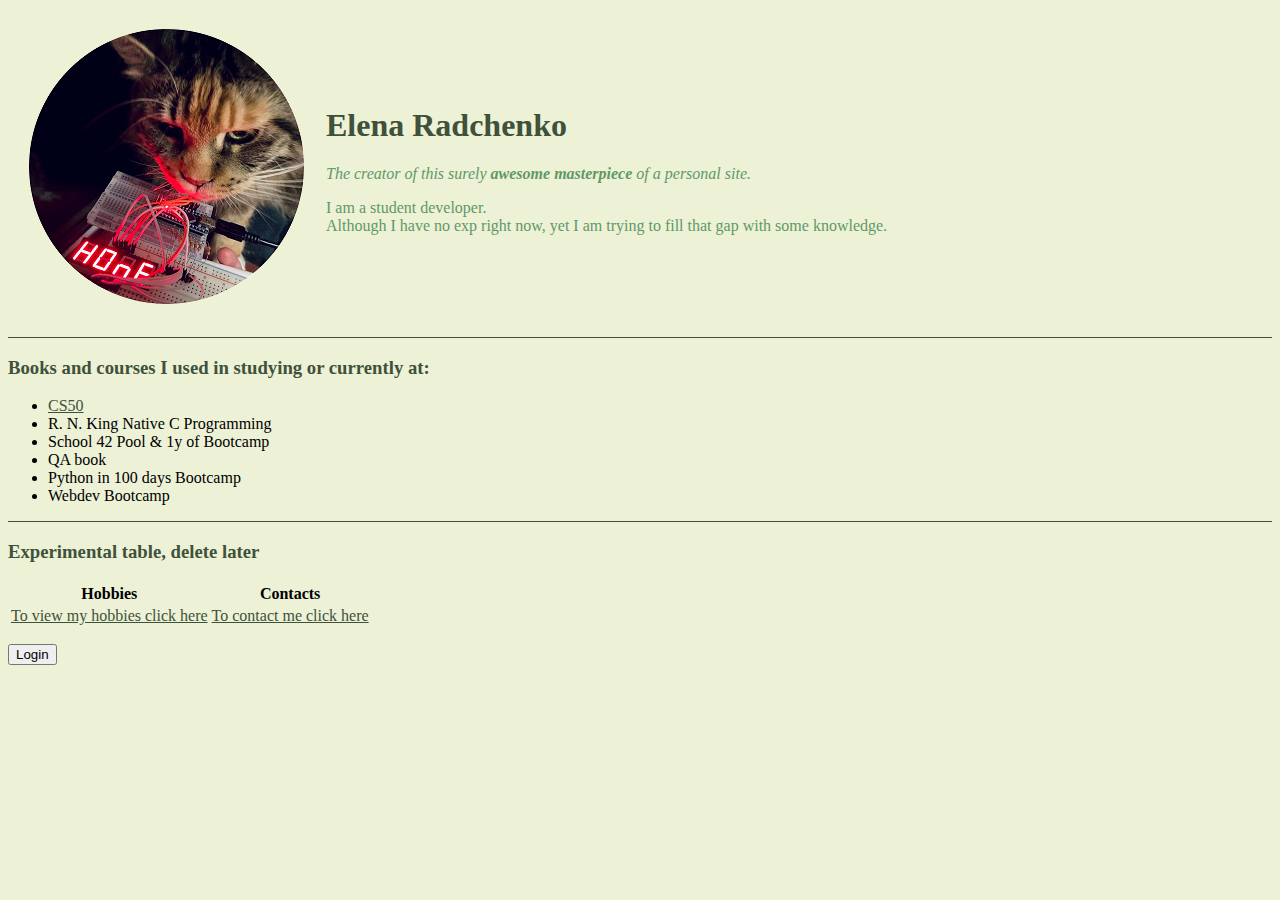
<file: index.html>
<!DOCTYPE html>
<html lang="en">
  <head>
    <!-- <script src="script.js"></script> -->
    <!-- <script src="https://apis.google.com/js/platform.js" async defer></script>-->
    <!-- <meta name="google-signin-client_id" content="419253008915-86nfarsvmrt9h2jrv53394jshtm3t8kv.apps.googleusercontent.com"> -->
    <link rel="stylesheet" href="styles.css" />
    <meta charset="UTF-8" />
    <meta http-equiv="X-UA-Compatible" content="IE=edge" />
    <meta name="viewport" content="width=device-width, initial-scale=1.0" />
    <title>Elena's Personal Site</title>

    <!-- Метод 3 пробный. Должен запускаться автоматом. Работает логаут, не работает логин -_- -->
    <script src="https://accounts.google.com/gsi/client" async></script>

  </head>
  
    <script>
      function handleCredentialsResponse(response) {
        console.log(response)
        if (response.credential){
          // The user is logged in.
          // Decode the JWT token and getting user's information:
          let jwt = response.credential;
          let user = JSON.parse(atob(jwt.split('.')[1]));
          console.log(user);

          document.getElementById('profile').innerHTML = 
          `Welcome, + ${user.name} with email ${user.email}<br><br>`;
          document.getElementById('signout-button').style.display='inline';
          document.getElementById('login-button').style.display='none';
        }
        else {
          document.getElementById('login-button').style.display='inline';
        }
      }

      function init(){
        google.accounts.id.initialize({
          client_id:"747975390768-asf7en8mfgotcq2t7tsvglai0arri3gr.apps.googleusercontent.com",
          auto_select: true,
          callback: handleCredentialsResponse
          // login_uri: "http://localhost:8000/api/v1/user/socialAuth/redirect?provider=google"
        });
        google.accounts.id.prompt();
      }

      function signOut(){
        google.accounts.id.disableAutoSelect();
        google.accounts.id.prompt();
        document.getElementById('profile').innerHTML=""
        document.getElementById('signout-button').style.display="none";
        document.getElementById('login-button').style.display='inline';
}
    </script>

  <body> 
  <!-- <body onload="init()"> -->
    <table cellspacing="20">
      <tr>
        <td><img src="shade_ardu_circle.png" /></td>

        <td>
          <h1>Elena Radchenko</h1>
          <p>
            <em
              >The creator of this surely
              <strong>awesome masterpiece</strong> of a personal site.</em
            >
          </p>
          <p>
            I am a student developer. <br />Although I have no exp right now,
            yet I am trying to fill that gap with some knowledge.
          </p>
        </td>
      </tr>
    </table>
    <hr size="3" noshade="" />

    <h3>Books and courses I used in studying or currently at:</h3>
    <ul>
      <li>
        <a
          href="https://pll.harvard.edu/course/cs50-introduction-computer-science?delta=0"
          >CS50</a
        >
      </li>
      <li>R. N. King Native C Programming</li>
      <li>School 42 Pool & 1y of Bootcamp</li>
      <li>QA book</li>
      <li>Python in 100 days Bootcamp</li>
      <li>Webdev Bootcamp</li>
    </ul>

    <hr size="3" noshade="" />
    <h3>Experimental table, delete later</h3>
    <table>
      <thead>
        <tr>
          <th>Hobbies</th>
          <th>Contacts</th>
        </tr>
      </thead>
      <tbody>
        <tr>
          <td><a href="hobbies.html">To view my hobbies click here</a></td>
          <td><a href="contact_me.html">To contact me click here</a></td>
        </tr>
      </tbody>
      <tfoot>
      </tfoot>
    </table>
    <!-- Google Sign-In button Метод 1 говно какое-то
    <div class="g-signin2" data-onsuccess="onSignIn">Sign-in with Google</div> -->
    <!-- Logout button -->
    <!-- <button id="logoutButton" style="display: none;" onclick="signOut()">Sign out</button> -->
    <!-- <a href="#" onclick="signOut();">Sign out</a> -->
    <!-- Display user email -->
    <!-- <div id="userEmail"></div> -->

    <!-- Метод 2 рабочий! Это визуально кнопка гугла. Работает логин, не запилен логаут-->
    <!-- <script src="https://accounts.google.com/gsi/client" async></script> -->
    <div id="g_id_onload"
     data-client_id="747975390768-asf7en8mfgotcq2t7tsvglai0arri3gr.apps.googleusercontent.com"
     data-auto-prompt="true"
     data-login_uri="http://localhost:8000/api/v1/user/socialAuth/redirect?provider=google">
    </div>
    <div class="g_id_signin"
    data-type="standard"
    data-size="large"
    data-theme="outline"
    data-text="sign_in_with"
    data-shape="rectangular"
    data-logo_alignment="left">
    </div> 
    
    <p id="profile"></p>
    <button id="login-button" style="display: inline;" onclick="init()">Login</button>
    <button id="signout-button" style="display: none;" onclick="signOut()">Logout</button>
  </body>
</html>
</file>
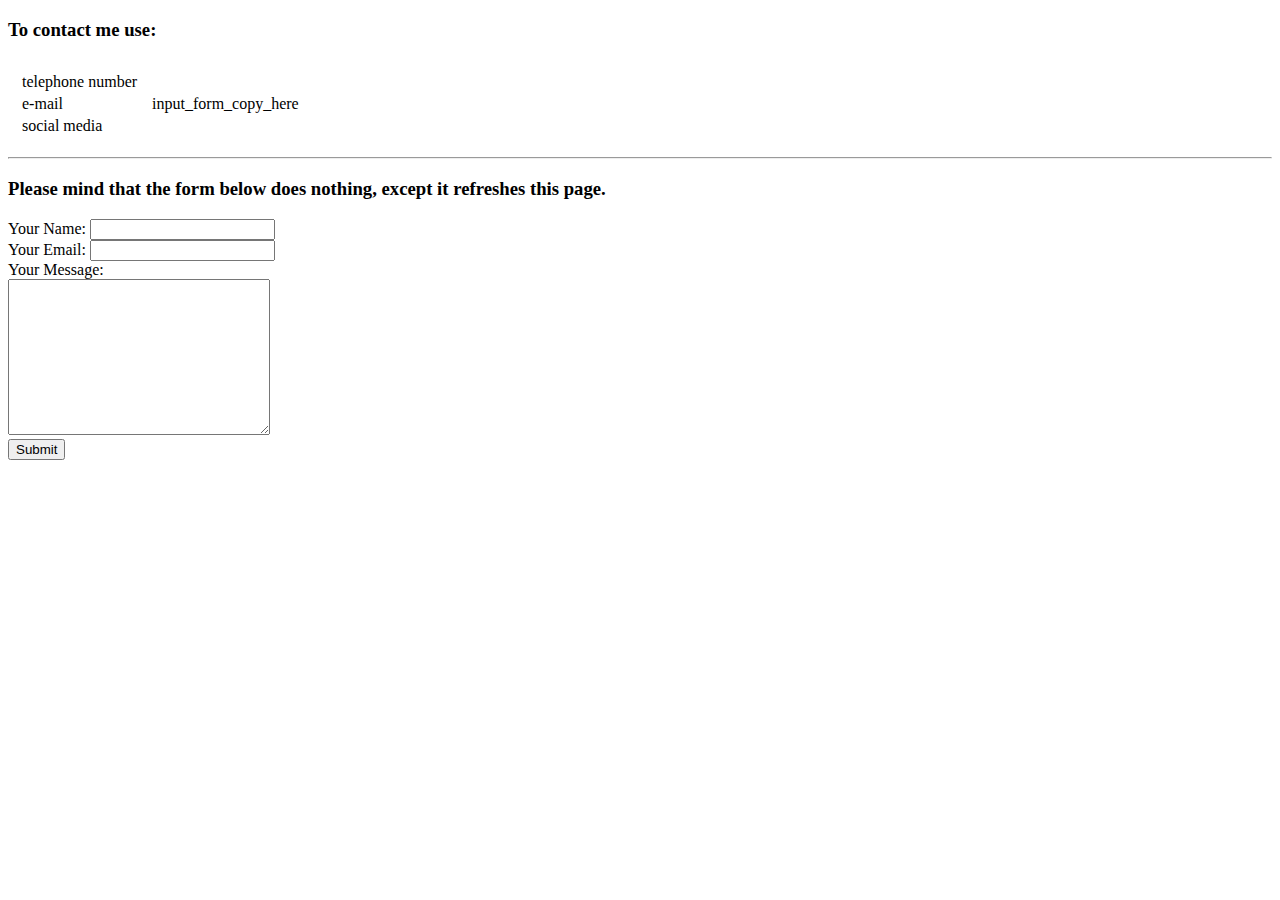
<file: contact_me.html>
<!DOCTYPE html>
<html lang="en">
  <head>
    <meta charset="UTF-8" />
    <meta http-equiv="X-UA-Compatible" content="IE=edge" />
    <meta name="viewport" content="width=device-width, initial-scale=1.0" />
    <title>Contacts</title>
  </head>

  <body>
    <h3>To contact me use:</h3>
    <table cellspacing="10">
      <tr>
        <td>
          <table>
            <tr>
              <td>telephone number</td>
            </tr>
            <tr>
              <td>e-mail</td>
            </tr>
            <tr>
              <td>social media</td>
            </tr>
          </table>
        </td>
        <td>input_form_copy_here</td>
      </tr>
    </table>
    <hr />
    <h3>
      Please mind that the form below does nothing, except it refreshes this
      page.
    </h3>
    <!-- ↓↓↓ the attributes may be changed to:
        <form action="mailto:destinationmailbox@gmail.com" method="post" enctype="text/plain">,
    ↓↓↓ hence adding a functional to send an inputed messages to wherever user input was.
    ↓↓↓ yet I am not a fan of an idea of neither giving my personal email to whatevs nor to install any app -->
    <form class="" action="contact_me.html" method="post">
      <label>Your Name:</label>
      <input type="text" name="senderName" value="" /><br />
      <label>Your Email:</label>
      <input type="email" name="senderEmail" value="" /><br />
      <label for="">Your Message:</label><br />
      <textarea name="senderMessage" rows="10" cols="30"></textarea><br />
      <!-- <input type="color" value="" /><br /> -->
      <!-- <label> Do you want to sign up to the email list?</label>
        <input type="radio" name="" value=""> -->
      <input type="submit" value="Submit" />
    </form>
  </body>
</html>
</file>
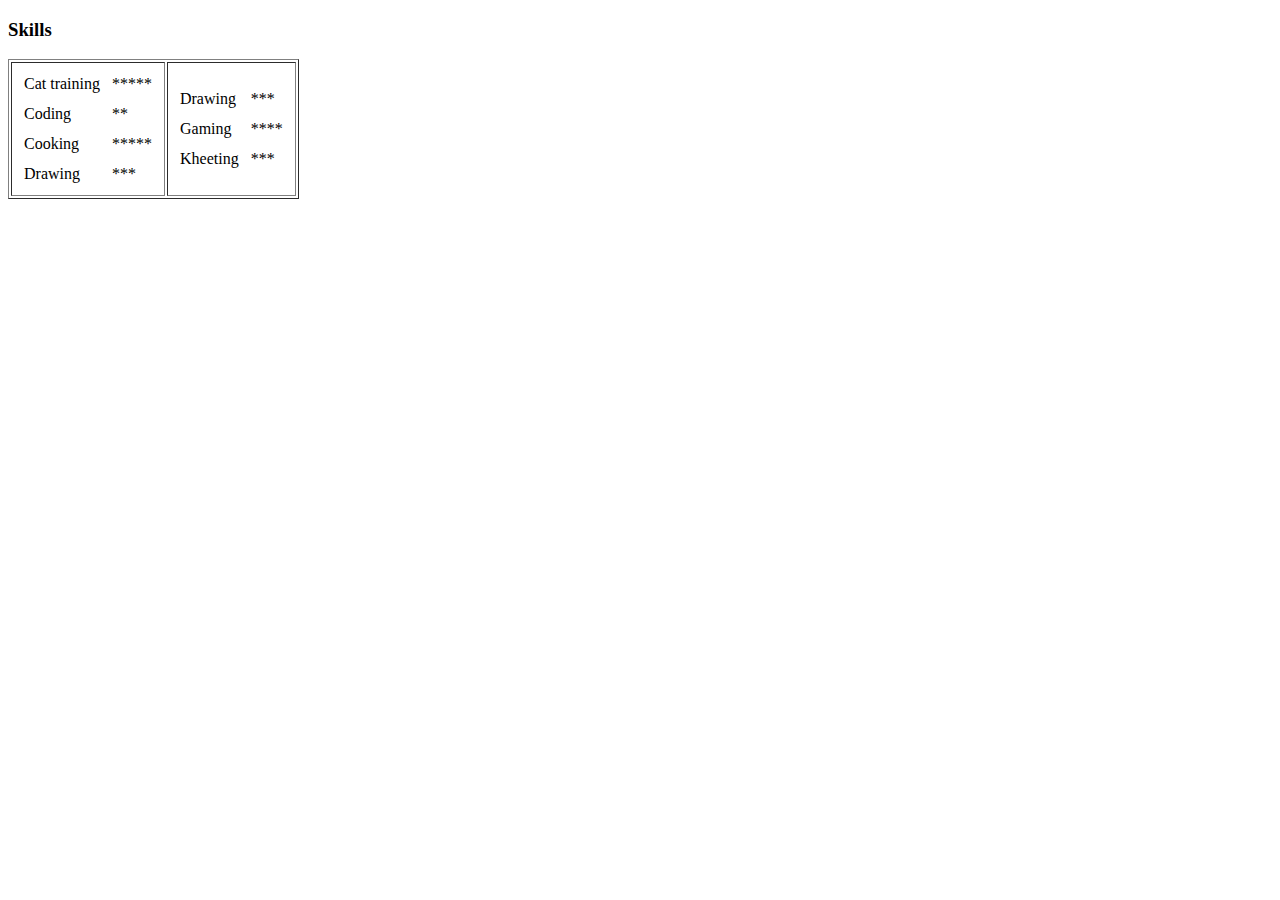
<file: hobbies.html>
<!DOCTYPE html>
<html lang="en">
  <head>
    <meta charset="UTF-8" />
    <meta http-equiv="X-UA-Compatible" content="IE=edge" />
    <meta name="viewport" content="width=device-width, initial-scale=1.0" />
    <title>My hobbies</title>
  </head>
  <body>
    <!-- Nesting tables -->
    <h3>Skills</h3>
    <table border="1">
      <tr>
        <td>
          <table cellspacing="10">
            <tr>
              <td>Cat training</td>
              <td>*****</td>
            </tr>
            <tr>
              <td>Coding</td>
              <td>**</td>
            </tr>
            <tr>
              <td>Cooking</td>
              <td>*****</td>
            </tr>
            <tr>
              <td>Drawing</td>
              <td>***</td>
            </tr>
          </table>
        </td>
        <td>
          <table cellspacing="10">
            <tr>
              <td>Drawing</td>
              <td>***</td>
            </tr>
            <tr>
              <td>Gaming</td>
              <td>****</td>
            </tr>
            <tr>
              <td>Kheeting</td>
              <td>***</td>
            </tr>
          </table>
        </td>
      </tr>
    </table>

    <!-- <ol>
      <li>Cat training</li>
      <li>Coding</li>
      <li>Cooking</li>
      <li>Drawing</li>
      <li>Gaming</li>
      <li>Kheeting</li>
      <li>Vine driniking</li>
    </ol> -->
  </body>
</html>
</file>
<file: styles.css>
body{
    background-color: #edf1d6;
}

h1, h3, a{
    color:#40513b;
}

hr{
    border-style: none;
    border-color: #9dc08b;
    background-color: #40513b;
}

p{
    color: #609966;
  }
</file>
